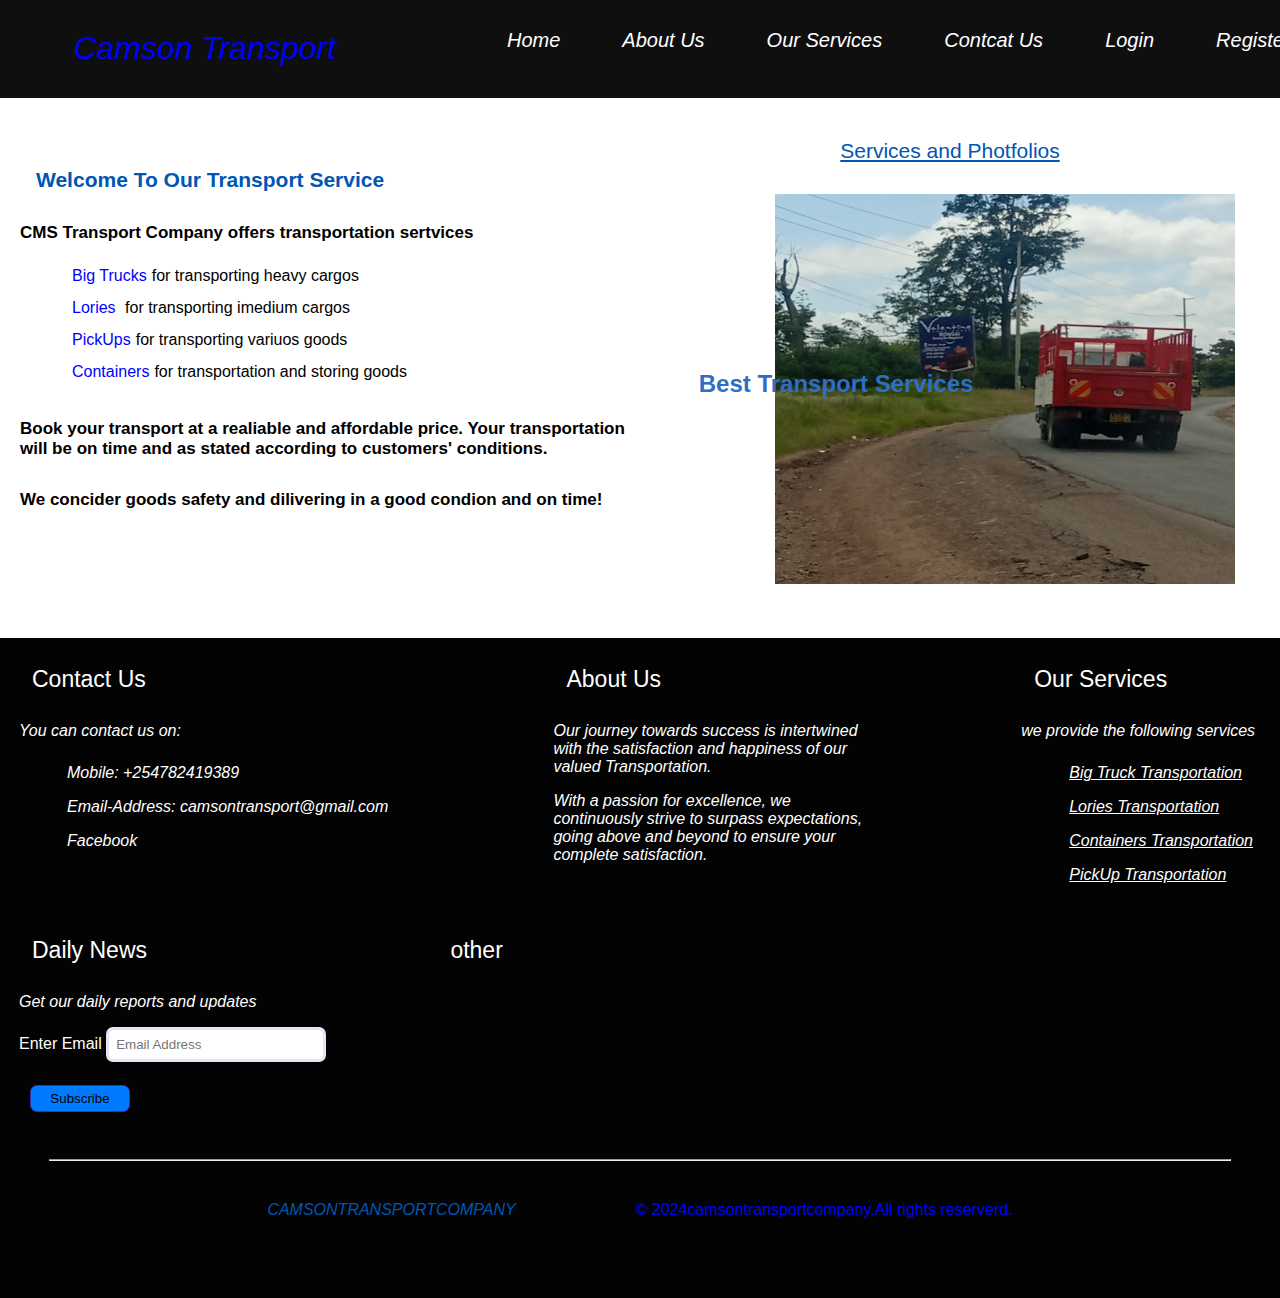
<file: index.html>
<!DOCTYPE html>
<html lang="en">
<head>
    <meta charset="UTF-8">
    <meta name="viewport" content="width=device-width, initial-scale=1.0">
    <title>Camson Transport</title>
    <!-- link to style -->
    <link rel="stylesheet" type="text/css" href="style.css">
    <!-- link with javascript -->
    <script src="script.js"></script>
</head>
<body>
    <div class="header">
        <nav class="navbar">
            <h1>Camson Transport</h1>
            <ul>
                <li><a href="#">Home</a></li>
                <li><a href="#">About Us</a></li>
                <li><a href="#">Our Services</a></li>
                <li><a href="#">Contcat Us</a></li>
                <li><a href="#" onclick="toggleLoginForm()">Login</a></li>
                <li><a href="#" onclick="toggleRegisterOptions()">Register</a></li>
            </ul>
        </nav>
    </div>
    <section>
    <!-- Register options -->
    <div id="register-options" class="registration-options" >
        <p>Register As</p>
        <!-- register as a customer -->
        <button onclick="toggleCustomerRegistrationForm()">Customer</button>
        <!-- register as staff -->
        <button onclick="toggleStaffRegistrationForm()">Staff</button>
        <!-- button for closing registration options -->
        <span class="close-registration-options" onclick="toggleRemoveRegistrationOptions()" style="font-size: larger;">&times;</span>
        <!-- &times - used to display "X" -->
    </div> 
    <!-- Customer registration form -->
    
    <div class="customer-reg-container" id="customer-registration-form">
        <div class="customer-form" id="customer-form">
            <form action="CustomerRegistration.php" class="registration-form" id="customer-form-reg" method="post">
                <h1>Customer Registration Form</h1>
                <div class="customer-form-group">
                    <div id="customerdetailsnameError" style="color: red; font-size: 12px;"></div>
                    <label for="fname">Fisrt Name</label>
                    <input type="text" id="fname" name="fname" placeholder="Firts Name" required>
                    <label for="lname">Last Name</label>
                    <input type="text" id="lname" name="lname" placeholder="Last Name" required>
                    <label for="username">Phone Number:</label>
                    <input type="text" id="phone" name="phone" placeholder="phone number" required>
                    <label for="username">Username:</label>
                    <input type="text" id="username" name="username" placeholder="Username" required>
                    <label for="email">Email</label>
                    <input type="text" id="email" name="email" placeholder="Email Address" required>
                    <label for="password">Password</label>
                    <input type="password" id="password" name="password" placeholder="Enter Password" required>
                    <label for="confirmpassword">Confirm Password</label>
                    <input type="password" id="cpassword" name="cpassword" placeholder="Confirm Passowrd" required>
                    <button type="submit" class="registerbtn" value="Register"  onclick="openLoginForm(event)">Register</button>
                    <!-- hidding customer registration form -->
                    <span class="close-button" onclick="hideCustomerForm()" style="font-size: larger;">&times;</span>
                    <!-- Message element for displaying validation message -->
                    <div id="customerEmptyError" style="color: red; font-size: 13px; font-family: 'Gill Sans', 'Gill Sans MT', Calibri, 'Trebuchet MS', sans-serif; margin-top: 20px;"></div>
                    
                </div>
            </form>
            
        </div>
      </div>
      <!-- staff registration form -->
      <div class="staff-reg-container" id="staff-reg-container">
        <div class="staff-form" id="staff-form">
            <form action="StaffRegistration.php" method="post" id="staff-reg-form">
                <h1>Staff Registration Form</h1>
                <div class="staff_form_reg">
                    <div class="form_1">
                        <label for="role">Role:</label>
                        <select name="role" id="role">
                            <option value="Admin">Admin:</option>
                            <option value="Dispatcher">Dispatcher:</option>
                            <option value="Driver">Driver:</option>
                        </select>
                        <label for="staff_fname">Fisrt Name:</label>
                        <input type="text" name="staff_fname" id="staff_fname" placeholder="First Name" required>
                        <label for="staff_lname">Last Name:</label>
                        <input type="text" name="staff_lname" id="staff_lname" placeholder="Last Name" required>
                        <label for="staff_username">Username:</label>
                        <input type="text" name="staff_username" id="staff_username" placeholder="Username" required>
                        <label for="staff_email">Email</label>
                        <input type="text" id="staff_email" name="staff_email" placeholder="Email Address" required>
                    </div>
                    <div class="form_1">
                        <label for="staff_phone">Phone Number:</label>
                        <input type="text" name="staff_phone" id="staff_phone" placeholder="Phone" required>
                        <label for="staff_address">Address:</label>
                        <input type="text" name="staff_address" id="staff_address" placeholder="Address" required>
                        <label for="id_number">ID Number:</label>
                        <input type="text" name="id_number" id="id_number" required>
                        <label for="staff_password">Password:</label>
                        <input type="password" name="staff_password" id="staff_password" placeholder="Enter Password" required>
                        <label for="staff_cpassword">Confirm Password:</label>
                        <input type="password" name="staff_cpassword" id="staff_cpassword" placeholder="Confirm Password" required>
                    </div>
                </div>
                <button type="submit" value="Register" onclick="openStaffLoginForm(event)" >Register</button>
                <span class="close-button" onclick="hideStaffForm()" style="font-size: larger;">&times;</span>
                <!-- validating againest wrong inputs -->
                <div id="staffError" style="color: red; font-size: 14px; text-align: center; font-weight: 300; font-family: 'Gill Sans', 'Gill Sans MT', Calibri, 'Trebuchet MS', sans-serif;"></div>
                <!-- To Validate the form fields -->
                <div id="staffEmptyError" style="color: red; font-weight: 300; font-size: 14px; font-family: 'Gill Sans', 'Gill Sans MT', Calibri, 'Trebuchet MS', sans-serif; margin-top: 20px; text-align: center;"></div>
            </form>
        </div>
      </div>
      

    <!-- Login form for both staffs and customers-->
    <div class="login-popup" id="login-form">
        <div class="login-container" id="login-container">
            <h1>Login Form</h1>
            <form action="login.php" method="POST" class="loginform-t" id="loginform-t">
                <label for="username" >Enter Username</label>
                <input type="text" id="username" name="username" required>
                <label for="password">Enter Password</label>
                <input type="password" id="password" name="password" required>
                <button type="submit" id="login-button " >Login</button>
                <div id="error-message" style="color: red; font-size: 13px; text-align: center;"></div>
                <!-- hide login form -->
                <span class="close-button" onclick="hideLoginForm()" style="font-size: larger;">&times;</span>

               <a href="#" onclick="displayForgotpasswordpage()">Forgot Password</a>
    
            </form>
        </div>
        
    </div>
    
    <!-- forgot password page -->
    <div class="forgotpasswordpage" id="forgotpasswordpage">
        <div class="forgotpassword">
            <p>forgot password</p>
            <span class="" onclick="hideForgotpasswordpage()" style="font-size: larger; cursor: pointer;">&times;</span>
            <form action="Reset_password.php" id="forgotForm" class="forgotForm" method="POST">
                <label for="usernameForgot">Enter Username:</label>
                <input type="text" name="usernameForgot" id="usernameForgot" required>
                <label for="Role">Role:</label>
                <select id="role" name="role" required>
                    <option value="Admin">Admin</option>
                    <option value="Customer">Customer</option>
                    <option value="Driver">Driver</option>
                    <option value="Dispatcher">Dispatcher</option>
                </select>
                <label for="newpassword">Enter New Password:</label>
                <input type="password" name="newpassword" id="newpassword" required>
                <label for="Confirmnewpassword">Confirm New Password:</label>
                <input type="password" name="confirmnewpassword" id="confirmnewpassword" required>
                <button type="submit">Reset Password</button>
            </form>
         </div>
        

    </div>

    <!-- main section content -->
    <div class="m-section">
        <div class="f-section">
            <h1>Welcome To Our Transport Service</h1>
            <p>CMS Transport Company offers transportation sertvices  </p>
            <ul>
                <li><a href="#">Big Trucks</a>for transporting heavy cargos</li>
                <li><a href="#">Lories </a>for transporting imedium cargos</li>
                <li><a href="#">PickUps</a>for transporting variuos goods  </li>
                <li><a href="#">Containers</a>for transportation and storing goods</li>
            </ul>
            <p>Book your transport at a realiable and affordable price. 
             Your transportation will be on time and as stated according to customers' conditions.</p>
            <p>We concider goods safety and dilivering in a good condion and on time!</p>
        </div>
        <div class="l-section">
            <p>Services and Photfolios</p>
            <div class="change-images">
                <!-- <img id="changing-image" src="images/img2.jpg" alt="loading.."> -->
                <img src="images/img2.jpg" style="margin-left: 100px; padding: 10px; height: 400px; width: 600px;" alt="loading...">
                <div id="text-overlay">Best Transport Services</div>
                <div id="line-overlay"></div>
            </div>
        </div>
    </div>

    <!-- end of main section content -->

  </section>
  <footer>
    <div class="footer-f">
        <div class="contact-us">
            <h1>Contact Us</h1>
            <p>You can contact us on:</p>
            <ul>
                <li>Mobile: +254782419389</li>
                <li>Email-Address: camsontransport@gmail.com</li>
                <li>Facebook</li>
            </ul>
        </div>

        <div class="about-us">
            <h1>About Us</h1>
            <p>Our journey towards success is intertwined with the satisfaction
                 and happiness of our valued Transportation. </p>
            <p>With a passion for excellence,
                we continuously strive to surpass expectations, 
               going above and beyond to ensure your complete satisfaction.</p>
            
        </div>

        <div class="our-services">
            <h1>Our Services</h1>
            <p>we provide the following services</p>
            <ul>
                <li><a href="">Big Truck Transportation</a></li>
                <li><a href="">Lories Transportation</a></li>
                <li><a href="">Containers Transportation</a></li>
                <li><a href="">PickUp Transportation</a></li>
            </ul>
        </div>


    </div>

    <div class="footer-m">
       
        <div class="news-updates">
            <h1>Daily News</h1>
            <p>Get our daily reports and updates</p>
            <form action="#">
                <label for="email">Enter Email</label>
                <input type="text" name="update-email" id="update-email"  placeholder="Email Address" required>
                <button type="updates" class="updates" value="subscribe">Subscribe</button>
            </form>
        </div>
        <div class="other">
            <h1>other</h1>
        </div>
       
    </div>
    <hr>
    <div class="footer-l">
        
        <div class="company-name">
            <p>CAMSONTRANSPORTCOMPANY</p>
        </div>
        <div class="copy">
            <p>&copy; 2024camsontransportcompany.All rights reserverd.</p>
        </div>
    </div>
  </footer>

</body>

</html>
</file>
<file: style.css>
body {
    font-family:'Gill Sans', 'Gill Sans MT', Calibri, 'Trebuchet MS', sans-serif;
    margin: 0;
    padding: 0;
}
.header{
    padding: 0;
    margin: 0;
}
.header .navbar h1{
    color: blue;
    font-style: oblique;
    font-family: 'Gill Sans', 'Gill Sans MT', Calibri, 'Trebuchet MS', sans-serif;
    font-weight: 350;
}
nav{
    display: flex;
    align-items: center;
    justify-content: space-around;
    background-color: hsl(240, 3%, 6%);
    padding: 9px;
    margin-left: -8px;
    margin-right: -8px;
}
nav ul{
    list-style-type: none;
    margin-top: 0;
    padding: 0;
    display: flex;
    margin-right: -120px;
}
nav li {
    margin-right: 10px;
}
nav a{
    text-decoration: none;
    color: #ffffff;
    padding: 11px;
    margin: 0 15px;
    position: relative;
    font-weight: bold;
    font-size: 20px;
    font-style: oblique;
    font-family: 'Gill Sans', 'Gill Sans MT', Calibri, 'Trebuchet MS', sans-serif;
    font-weight: 350;
}
nav a:hover {
    color: blue;
    
}
.navbar a:after {
    content: '';
    display: block;
    position: absolute;
    bottom: 0;
    left: 50%;
    transform: translateX(-50%);
    width: 0;
    /* set thicknes of the line */
    height: 2px;
    background-color: rgb(54, 15, 230);
    /* add a transition effect */
    transition: width 0.3s;
    transition: width 0.3s;
    
}
.navbar a:hover:after {
    width: 100%;
}
/* homepage */
section {
    padding: 20px;
    position: relative;
  }
.registration-options.active {
    display: block;
    background-color: white;
  }

  .registration-options {
    position: absolute;
    z-index: 9999;
    background-color: #e2dff0;
    position: absolute;
    top: 0;
    right: 0;
    width: 120px;
    padding: 5px;
    border: 1px solid #ccc; 
    border-radius: 4px;
    display: none;
  }
  .registration-options P{
    color: blue;
    font-size: 17px;
    margin-top: -5px;
    padding: 2px;
  }
  
  .registration-options button {
    display: block;
    margin-bottom: 5px;
    cursor: pointer;
    background-color: blue;
    color: white;
    padding: 3px;
    width: 80px;
    border-radius: 5px;
    border: 1px solid blue;
  }
  .registration-options .close-registration-options{
    position: absolute;
    top: 10px;
    right: 10px;
    cursor: pointer;
  }

/*login*/
.login-popup{
    display: none;
    position: fixed;
    top: 0;
    left: 0;
    width: 100%;
    height: 100%;
    /* semi-transparent background */
    background-color: rgba(32, 30, 30, 0.5);
    /* to ensure it is on top of other content */
    z-index: 9999;
}
.login-container {
    position: absolute;
    top: 40%;
    left: 50%;
    width: 281px;
    height: 350px;
    transform: translate(-50%, -50%);
    background-color: #f4f4f4;
    padding: 20px;
    border: 1px solid #ccc;
    border-radius: 5px;
   /* to ensure it is on top of other content */
   z-index: 9999;
}
.login-container h1{
    text-align: center;
    color: #0056b3;
}
.loginform-t{
    display: flex;
    flex-direction: column;
}
.loginform-t label {
    color: #007BFF;
    font-size: 18px;
    margin-bottom: 20px;
}

.loginform-t input{
    width: 200px;
    padding: 2px;
    border: 1px solid #ccc;
    border-radius: 7px;
    margin-bottom: 20px;
}
.login-container button[type="submit"]{
    background-color: #007BFF;
    color: #fff;
    border: none;
    margin-top: 20px;
    margin-left: 50px;
    padding: 10px 30px;
    border-radius: 5px;
    cursor: pointer;
    width: 120px;
}

.login-container .close-button{
    position: absolute;
    top: 10px;
    right: 10px;
    cursor: pointer;
}


/*Registration*/
/* customer form */
.customer-reg-container {
    position: fixed;
    display: none;
    top: 0;
    left: 0;
    width: 100%;
    height: 100%;
    /* add a blur effect */
    backdrop-filter: blur(0px);
    /* semi-transparent background */
    background-color: rgba(32, 30, 30, 0.5);
    /* to ensure it is on top of other content */
    z-index: 9999;
    
}
.customer-form {
    position: fixed;
    top: 40%;
    left: 50%;
    width: 360px;
    height: 497px;
    transform: translate(-50%, -50%);
    background-color: #fff;
    padding: 20px;
    border-radius: 8px;
    box-shadow: 0 2px 4px rgba(0, 0, 0, 0.1);
    z-index: 10000;
    display: none;

    
}
.customer-form h1{
    color: #3b20d3;
    font-size: 23px;
}
.customer-form-group{
    display: flex;
    flex-direction: column;
}

#customer-form label{
    color: hsl(226, 77%, 36%);
    font-size: 15px;
    /* padding: 3px; */
}
#customer-form input[type="text"]
{
    width: 60%; 
    padding: 5px;
    margin-bottom: 8px;
    border: 1px solid #ccc;
    border-radius: 5px;
}
#customer-form input[type="password"] {
    width: 60%; 
    padding: 3px;
    margin-top: 3px;
    margin-bottom: 8px;
    border: 1px solid #ccc;
    border-radius: 5px;
}
/* style for customer register button */
#customer-form button[type="submit"]{
    width: 30%;
    padding: 8px 15px;
    background-color: #3b20d3;
    color: white;
    border: none;
    border-radius: 5px;
    cursor: pointer;
}
/* close customer registration form */
.customer-form .close-button{
    position: absolute;
    top: 10px;
    right: 10px;
    cursor: pointer;
}
/* end of customer registration form */
 

/* Staff Registration Form */

.staff-reg-container{
    position: fixed;
    display: none;
    top: 0;
    left: 0;
    width: 100%;
    height: 100%;
    /* add a blur effect */
    backdrop-filter: blur(0px);
    /* semi-transparent background */
    background-color: rgba(32, 30, 30, 0.5);
    /* to ensure it is on top of other content */
    z-index: 9999;
    
}
.staff-form{
    display: none;
    position: fixed;
    top: 40%;
    left: 50%;
    height: 495px;
    transform: translate(-50%, -50%);
    background-color: #fff;
    padding: 20px;
    border-radius: 8px;
    box-shadow: 0 2px 4px rgba(0, 0, 0, 0.1);
    z-index: 10000;
}

.staff-form h1{
    text-align: center;
    font-size: 17px;
    font-family: 'Lucida Sans', 'Lucida Sans Regular', 'Lucida Grande', 'Lucida Sans Unicode', Geneva, Verdana, sans-serif;
    color: #25238df8;
}
.staff_form_reg{
    display: flex;
    justify-content: center;
}
.staff_form_reg label{
    color: rgb(55, 146, 207);
    font-size: 15px;
    display: block;
    margin-bottom: 15px;
    padding: 2px;
    font-weight: bold;
}
.staff-form select{
    padding: 3px;
    margin-top:-10px;
    margin-bottom: 8px;
    border: 1px solid #ccc;
    border-radius: 5px;
    color: blue;
}
.staff_form_reg input[type="text"], input[type="password"], input[type="date"]{
    padding: 3px;
    margin-top:-10px;
    margin-bottom: 8px;
    border: 1px solid #ccc;
    border-radius: 5px;
}
.form_1{
    margin: 8px;
    padding: 15px;
}
.staff-form button[type="submit"]{
    background-color: #007BFF;
    color: #fff;
    border: none;
    margin-left: 170px;
    margin-top: -50px;
    padding: 8px 10px;
    border-radius: 5px;
    cursor: pointer;
}
 /* Style for the close button */
 .staff-form .close-button {
    position: absolute;
    top: 10px;
    right: 10px;
    cursor: pointer;
}



/* forgot password style */

.forgotpasswordpage{
    top: 0;
    left: 0;
    width: 100%;
    height: 100%;
    /* add a blur effect */
    backdrop-filter: blur(0px);
    /* semi-transparent background */
    background-color: rgba(32, 30, 30, 0.5);
    /* to ensure it is on top of other content */
    z-index: 9999;
    display: none;
    position: fixed;

}
.forgotpassword{
    position: fixed;
    top: 40%;
    left: 50%;
    width: 300px;
    height: 400px;
    transform: translate(-50%, -50%);
    background-color: #fff;
    padding: 20px;
    border-radius: 8px;
    box-shadow: 0 2px 4px rgba(0, 0, 0, 0.1);
    z-index: 10000;
    /* display: none; */
}
.forgotForm label{
    color: rgb(55, 146, 207);
    font-size: 15px;
    display: block;
    margin-bottom: 15px;
    padding: 2px;
    font-weight: bold;
}
#role{
    padding: 3px;
    margin-top:-10px;
    margin-bottom: 8px;
    border: 1px solid #ccc;
    border-radius: 5px;
}
.forgotForm input[type="text"], input[type="password"]{
    padding: 3px;
    margin-top:-5px;
    margin-bottom: 8px;
    border: 1px solid #ccc;
    border-radius: 5px;
}
.forgotForm [type="submit"]{
    background-color: #007BFF;
    color: #fff;
    border: none;
    top: 85%;
    left: 5%;
    position: absolute;
    padding: 8px 10px;
    border-radius: 5px;
    cursor: pointer;
}


/* main section */
.m-section{
    width: 100%;
    height: 500px;
    display: flex;
    
}
.f-section{
    width: 50%;

}
.f-section h1{
    font-family: 'Gill Sans', 'Gill Sans MT', Calibri, 'Trebuchet MS', sans-serif;
    color: #0056b3;
    font-size: 21px;
    font-weight: bold;
    position: relative;
    animation: moveText 5s infinite;
    margin-top: 50px;
    margin-left: 16px;
}
@keyframes moveText {
    1%{ left: 0; color: #0056b3; font: 23px;}
    40%{ left: 40%; color: red; font-size: 25px;}
    100%{ left: 0; color: black; font: 19px;}
}
.f-section p{
    margin-top: 31px;
    font-family: 'Gill Sans', 'Gill Sans MT', Calibri, 'Trebuchet MS', sans-serif;
    color: black;
    font-weight: bold;
    font-size: 17px;
}
.f-section ul li{
    list-style: none;
    padding: 7px;
    font-family: 'Gill Sans', 'Gill Sans MT', Calibri, 'Trebuchet MS', sans-serif;

}
.f-section ul li a{
    text-decoration: none;
    color: blue;
    cursor: pointer;
    padding: 5px;
}
.l-section{
    width: 50%;
    /* background-color: #0056b3; */
}
.l-section P{
    text-align: center;
    font-size: 21px;
    color: #0056b3;
    font-family: 'Gill Sans', 'Gill Sans MT', Calibri, 'Trebuchet MS', sans-serif;
    text-decoration: underline;
}
.l-section .change-images{
    position: relative;
    /* background-color: aqua; */
    width: 92%;
    margin: 20px 25px;
    height: 80%;
    overflow: hidden;

}
#changing-image{
    width: 95%;
    height: 90%;
    margin: 13px;
    border: 2px solid #ddd;
    border-radius: 5px;
    box-sizing: 0 0 5px rgba(0, 0, 0, 0.3);
    display: block;
}
#text-overlay {
    position: absolute;
    top: 50%;
    left: 30%;
    transform: translate(-50%, -50%);
    color: rgb(46, 111, 197);
    font-size: 24px;
    font-weight: bold;
    animation: slideLeft 5s linear forwards;
    
}
@keyframes slideLeft {
    form {
        opacity: 0;
        transform: translateX(100%);
    }
    to {
        opacity: 1;
        transform: translateX(0);
    }
}
/* footer */
footer{
    background-color: hwb(0 1% 99%);
    color: #ffffff;
    margin-left: -8px;
    margin-right: -8px;
    padding: 0 27px ;
    margin-bottom: -30px;
    
}
footer .footer-f{
    display: flex;
    justify-content: space-between;
}
footer h1{

    font-size: 23px;
    padding: 13px;
    font-family: 'Gill Sans', 'Gill Sans MT', Calibri, 'Trebuchet MS', sans-serif;
    font-weight: 300;
}
.contact-us p{
    font-style: oblique;
    font-family: 'Gill Sans', 'Gill Sans MT', Calibri, 'Trebuchet MS', sans-serif;
    font-weight: 300;
}
.contact-us ul li{
    font-style: oblique;
    font-family: 'Gill Sans', 'Gill Sans MT', Calibri, 'Trebuchet MS', sans-serif;
    font-weight: 300;
    padding: 8px;
    list-style: none;
}
.our-services p{
    font-style: oblique;
    font-family: 'Gill Sans', 'Gill Sans MT', Calibri, 'Trebuchet MS', sans-serif;
    font-weight: 300;
}
.our-services ul li{
    font-style: oblique;
    font-family: 'Gill Sans', 'Gill Sans MT', Calibri, 'Trebuchet MS', sans-serif;
    font-weight: 300;
    padding: 8px;
    list-style: none;
}
.our-services ul li a{
    cursor: pointer;
    color:#ffffff;
}
.about-us{
    width: 25%;
}
.about-us p{
    font-style: oblique;
    font-family: 'Gill Sans', 'Gill Sans MT', Calibri, 'Trebuchet MS', sans-serif;
    font-weight: 350;
    
}
footer .footer-m{
    padding-bottom: 7%;
    display: flex;
    justify-content: space-between;
}
.footer-m .news-updates p{
    font-style: oblique;
    font-family: 'Gill Sans', 'Gill Sans MT', Calibri, 'Trebuchet MS', sans-serif;
    font-weight: 350;
}
.footer-m .news-updates label{
    color: white;
    font-family: 'Gill Sans', 'Gill Sans MT', Calibri, 'Trebuchet MS', sans-serif;
    font-weight: 350;
}
.footer-m input[type="text"]{
    width: 200px;
    padding: 7px;
    margin-bottom: 2px !important;
    border: 3px solid hsl(249, 56%, 93%);
    border-radius: 7px;
}
.footer-m button[type="updates"]{
    width: 100px;
    padding: 5px;
    /* margin-bottom: 2px !important; */
    background-color: #007BFF;
    border: 1px solid hsl(249, 56%, 41%);
    border-radius: 7px;
    cursor: pointer;
    position: absolute;
    left: 30px;
    margin-top: 58px;
}
.other {
    margin-right: 60%;
}

hr{
    width: 95%;

}
.footer-l{
    margin-bottom: 5%;
    display: flex;
    justify-content: space-between;
    margin: 2% 20%;
    padding-bottom: 5%;
}
.footer-l .company-name p{
    color: #0056b3;
    font-style: oblique;
    font-family: 'Gill Sans', 'Gill Sans MT', Calibri, 'Trebuchet MS', sans-serif;
    font-weight: 350;
}
.footer-l .copy p{
    color: blue;
}

.error{
    color: red;
}



/* customer booking page */
/* style for main dashboard  */

.dashboard_container{
    background-color: #108898;
    width: 100%;
    height: auto;
    padding: 15px;
    /* position: fixed; */
}
/* style for company logo */
.dashboard_container .company-logo {
    position: absolute;
}
.dashboard_container .company-logo .logo_logo1 {
    color: crimson;
    font-size: 20px;
}
.dashboard_container .company-logo .logo_logo2 {
    color: rgb(44, 39, 39);
    font-size: 25px;
}
.dashboard_container .company-logo .logo_logo3 {
    color: rgb(101, 203, 22);
    font-size: 25px;
}
.dashboard_container .company-logo .logo_text{
    margin-top: -55px;
    margin-left: 100px;
}
.dashboard_container .company-logo .logo_text1{
    font-size: 35px;
    color: rgb(53, 47, 47);
}
.dashboard_container .company-logo .logo_text2{
    font-size: 20px;
    color: #1633c2;
}
.dashboard_container .company-logo .logo_text3{
    color: hsl(291, 84%, 51%);
    font-size: 35px;
}
.dashboard_container .company-logo .logo_text4{
    color: rgb(50, 46, 44);
    font-size: 25px;
}
.dashboard_container .company-logo .logo_text5{
    color: rgb(217, 14, 14);
    font-size: 35px;
}
.dashboard_container .company-logo .logo_text6{
    color: rgb(70, 17, 131);
    font-size: 20px;
}


/* style for user profile */




.dashboard_container  .welcome_user{
    position: absolute;
    right: 0;
    margin-right: 70px;
    margin-top: 20px;
    color: white;
    text-decoration: underline;
}
#customer_ID{
    color: white;
    text-decoration: none;
    position: absolute;
    left: 130px;
    top: -0px;
    /* display: none; */
}

.customer-links nav-link{
    margin-top: -25px;
    padding: 7px;
    display: flex;
    justify-content: center;
}
.customer-links li{
    list-style: none;
    padding:30px ;
}
.customer-links li a{
    text-decoration: none;
    color: white;
}
.customer-links li :hover{
    background-color: blue;
    padding: 5px;
    border: 1px solid blue;
    border-radius: 5px;
}
.dashboard_content{
    background-color: white;
    margin-left: 20px;
    margin-right: 40px;
    border: 1px solid white;
    border-radius: 5px;
}
.dashboard_content p{
    text-align: center;
    margin-top: 50px;
    color: rgb(82, 75, 75);
}
.dashboard_content ul{
    display: flex;
    justify-content: center;
}
.dashboard_content ul li{
    list-style: none;
    padding: 15px;
    margin-left: -20px;
    color: blue;
    text-decoration: underline;
}
.dashboard_content ul li a{
    text-decoration: none;
    color: blue;

}
/* dashboar content */
.content_Container {
    display: flex;
}
.content-of-dashboard{
    width: 45%;
    height: auto;
    margin: 50px;
    /* background-color: #26de19; */
    
}
.content-of-dashboard h1{
    font-size: 17px;
    color: hsl(302, 76%, 47%);
    text-align: center;
    font-family: 'Gill Sans', 'Gill Sans MT', Calibri, 'Trebuchet MS', sans-serif;
    font-weight: 200;
}
.content-of-dashboard p{
    font-size: 14px;
    font-weight: 200;  
    margin-top: -1px; 
    text-align: left;
    margin-left: 50px;
    color: black;
    font-family: 'Gill Sans', 'Gill Sans MT', Calibri, 'Trebuchet MS', sans-serif;
    font-weight: 200;
    padding: 10px;
    line-height: 30px;
    margin-bottom: -20px;
}
.content-of-dashboard .content-of-dashboard_links a{
    display: flex;
    margin-left: 40px;
    padding: 20px;
    text-decoration: none;
    font-family: 'Gill Sans', 'Gill Sans MT', Calibri, 'Trebuchet MS', sans-serif;
    font-weight: 200;
    cursor: pointer;
    color: blue;
}
.content-of-dashboard .content-of-dashboard_links p{
    color: black;
    position: absolute;
    margin-top: -30px;
    margin-left: 50px;
}
/* transport services portfolion style */
.content-of-dashboard .Transport_service_portfolio h1{
    text-align: center;
    font-family: 'Gill Sans', 'Gill Sans MT', Calibri, 'Trebuchet MS', sans-serif;
    color: black;
    text-decoration: underline;
}

.content-of-dashboard .Transport_service_portfolio .image_text{
    position: absolute;
    margin-left: 230px;
    font-size: 18px;
    font-weight: bold;
    color: hsl(235, 89%, 39%);
}
.content-of-dashboard .Transport_service_portfolio .image-portfolio{
    width: 80%;
    height: 300px;
    margin-bottom: 30px;
    margin-left: 60px;
    margin-top: 50px;
    background-color: white;
    border: 1px solid white;
    border-radius: 5px;
    position: relative;
    overflow: hidden;
}
.content-of-dashboard .Transport_service_portfolio .image-portfolio .image {
    position: absolute;
    right: -100%;
    transition: right 1s ease;
    width: 400px;
    height: 350px;
    margin-top: 20px;
    margin-left: 10px;
}


/* style for booking */
.booking-form {
    font-family: 'Gill Sans', 'Gill Sans MT', Calibri, 'Trebuchet MS', sans-serif;
    margin-left: 20px;
}
/* style for goods information display */
#booking-formGoodsInformation{
    background-color: rgba(240, 240, 240, 0.9);
    backdrop-filter: blur(8px);
    height: 500px;
    top: 20%;
    display: none;
    position: fixed;
    margin-left: 100px;
    margin-right: 100px;
    width: 87%;
    right: -100%;
    z-index: 999;
    transition: right 0.5s ease-in-out;
}
#back-to-dashboard{
    position: absolute;
    cursor: pointer;
    background-color:black;
    color: white;
    margin-left: 12%;
    margin-top: 3%;
    border: 1px solid black;
    border-radius: 5px;
    width: 50px;
    padding: 4px; 
}
/* end */
.customer-information-feilds {
    display: flex;
    flex-direction: row;
}
.custom-information-form #buttonContinue_booking {
    background-color: #0f1de3;
    color: white;
    /* position: absolute; */
    margin-left: 57%;
    margin-top: -30px;
    width: 70px;
    padding: 4px;
    border: 1px solid blue;
    border-radius: 3px;
    cursor: pointer;
}
.customer-feild-information {
    display: flex;
    flex-direction: column;
    padding: 20px;
    margin-top: 8px;
}
#description{
    width: 220px;

}
#goods-information {
    margin-left: 130px;
}
#goods-information select {
    width: 90%;
    padding: 3px;
    margin-left: 20px;
    margin-bottom: 9px;
    margin-bottom: 5px;
    border: 1px solid #ccc;
    border-radius: 5px;
}
#goods-information input{
    width: 90%;
}
.goods_information {
    position: absolute;
    margin-top: 15px;
    margin-left: 30%;
    padding: 40px;
    display: flex;
    flex-direction: column;
}
#delivery-date {
    margin-top: 7px;
}
.customer-feild-information h1{
    font-size: 20px;
    font-weight: 600;
    margin-left: 20px;
    
}
.customer-feild-information label {
    margin-left: 19px;
    margin-bottom: 4px;
    font-size: 14px;
    font-weight: 300;
}
.customer-feild-information input{
    width: 90%;
    padding: 3px;
    margin-left: 20px;
    margin-bottom: 3px;
    /* margin-bottom: 8px; */
    border: 1px solid #ccc;
    border-radius: 3px;

}
.customer-information-feilds textarea{
    width: 60%;
    padding: 3px;
    margin-left: 20px;
    margin-bottom: 3px;
    /* margin-bottom: 8px; */
    border: 1px solid #ccc;
    border-radius: 4px;
}
/* buttonContinue_booking */

/* vehicle on book transport */
.vehicle-booking-information_container{
    position: absolute;
    display: none;
    z-index: 1000;
    background-color: rgba(240, 240, 240, 0.9);
    backdrop-filter: blur(8px);
    top: 15%;
    margin-left: 100px;
    margin-right: 100px;
    /* position: fixed; */
}
/* style to return back */
.vehicle-booking-information_container #returnback_booking{
    background-color: #18181a;
    color: white;
    /* margin-left: 100px; */
    margin-top: 15px;
    width: 50px;
    padding: 4px;
    border: 1px solid rgb(154, 154, 158);
    border-radius: 3px;
    cursor: pointer;
     
}
.vehicle-booking-information {
    margin: 11px;
    height: 100px;
    margin-bottom: 5%;
   
}
.vehicle-booking-information h1{
    font-size: 18px;
    font-weight: 600;
    margin-top: 15px;
    text-align: left;
}
.vehicle-booking-information p{
    font-size: 15px;
    font-weight: 600;
    /* padding:3px 5px ; */
    color: #00b345;
}
.vehicle-booking-information ul {
    display: flex;
    flex-direction: row;
}
.vehicle-booking-information p{
    margin-top: -5px;
}
.vehicle-booking-information ul li {
    list-style: none;
}
.vehicle-booking-information ul li a {
    padding: 11px;
    font-size: 17px;
    cursor: pointer;
}
.custom-information-form button {
    margin-bottom: 100px;
    
}


.vehicleAvailable-list tr, th {
    font-size: 11px;
}
.Vahicle-list-Table {
    /* background-color: white; */
    font-size: 16px;
    font-weight: 400;
    font-family: 'Gill Sans', 'Gill Sans MT', Calibri, 'Trebuchet MS', sans-serif;
   
}
.Vahicle-list-Table tr td{
    color: black;
    font-weight: 100;
    font-size: 13px;
    padding: 5px;
    width: 5%;
}
tr .bookBtn{
    background-color: #26de19;
    color: white;
    padding: 1px 7px;
    width: 70px;
    border: 1px solid rgb(0, 255, 21);
    border-radius: 2px;
    cursor: pointer;
    position: absolute;
    margin-top: -15px;


}
.transaction-details h1{
    color: #5244ae;
    font-size: 20px;
    text-decoration: underline;
    text-align: center;
    font-family:'Gill Sans', 'Gill Sans MT', Calibri, 'Trebuchet MS', sans-serif;
}
.transaction-details-show {
    position: fixed;
    display: none;
    top: 0;
    left: 0;
    width: 100%;
    height: 100%;
    backdrop-filter: blur(0px); /* Add a blur effect */
    background-color: rgba(32, 30, 30, 0.5); /* Semi-transparent background */
    z-index: 9999; /* Ensure it's on top of other content */
}
.transaction-details {
    display: none;
    position: fixed;
    top: 50%;
    left: 50%;
    transform: translate(-50%, -50%);
    width: 30%;
    height: 60%;
    padding: 20px;
    border: 2px solid rgb(242, 238, 238);
    border-radius: 5px;
    z-index: 1000;
    background-color: white;
}
.transaction-details button[type='submit']{
    background-color: #11e331;
    color: #fff;
    border: none;
    padding: 6px 5px;
    border-radius: 5px;
    cursor: pointer;
    width: 70px;
    position: absolute;
    left: 35%;
    top: 90%;
}
.transaction-details button[type='cancle']{
    background-color:rgb(101, 94, 94)e;
    color: black;
    border: none;
    cursor: pointer;
    font-size: 14px;
    position: absolute;
    left: 60%;
    top: 90%;
}
 /* Style for the close button */
.transaction-details .close-button {
    position: absolute;
    top: 20px;
    right: 40px;
    cursor: pointer;
}
#transactionDetails {
    font-family:'Gill Sans', 'Gill Sans MT', Calibri, 'Trebuchet MS', sans-serif;
    font-size: 18px;
    color: #000;
}
.transactionDetails-text {
    color: #5244ae;
    font-size: 15px;
    margin-left: 11px;
    text-decoration: underline;

}
#vehicle-type, #vehicle-plate, #vehicle-capacity, #vehicle-status {
     color: rgb(73, 74, 71); 
    font-size: 14px;
}
.error-message{
    color: red;
}

.goodsinformation{
    position: absolute;
    top: 1%;
    margin-left: 42%;
    margin-top: 57px;
    font-family:'Gill Sans', 'Gill Sans MT', Calibri, 'Trebuchet MS', sans-serif;
}
.goodsinformation #goods-text-information{
    color: #5244ae;
    font-size: 15px;
    /* margin-left: 11px; */
    text-decoration: underline;
}
.goodsinformation p{
    color: rgb(73, 74, 71); 
    font-size: 14px;
}
#test{
    background-color: #dddddd;
}
/* payment method and procedure */
.payment_service {
    display: none;
    position: absolute;
    bottom: -120px;
    left: 50%;
    transform: translateX(-50%);
    width: 500px;
    height: 465px;
    border: 1px solid grey;
    border-radius: 4px;
    backdrop-filter: blur(0px);
    background-color: rgba(218, 212, 212, 0.5); 
    z-index: 9998; 
}
.payment-details{
    /* display: none; */
    position: fixed;
    top: 50%;
    left: 50%;
    transform: translate(-50%, -50%);
    width: 330px;
    height: 370px;
    padding: 20px;
    border: 2px solid white;
    border-radius: 5px;
    z-index: 1000;
    background-color: white;
    
}
.payment_service.active {
    display: block;
    animation: slideUp 0.5s ease forwards;
}
@keyframes slideUp {
    from{
        bottom: -50px;
    }
    to {
        bottom: calc(20% - 100px); /* center verticaly */
    }
}
.payment-details h2{
    text-align: center;
    color: #181918;
    font-family: 'Gill Sans', 'Gill Sans MT', Calibri, 'Trebuchet MS', sans-serif;
    font-size: 100;
    font-size: 15px;
}
.payment-details p {
    text-align: left;
    font-size: 14px;
    font-family: 'Gill Sans', 'Gill Sans MT', Calibri, 'Trebuchet MS', sans-serif;
}
.payment-details #close-payment{
    background-color: #3b20d3;
    color: white;
    border: 1px solid #3b20d3;
    border-radius: 4px;
    position: absolute;
    top: 80%;
    left: 35%;
    padding: 5px 6px;
    width: 80px;
    cursor: pointer;

}
.payment-details .servcies1{
    margin: 10px;
    color: #111211;
    font-weight: bold;
    margin-top: 40px;
    font-size: 14px;
}
.payment-details .servcies2{
    margin: 10px;
    color: #131413;
    font-weight: bold;
    margin-top: 10px;
    font-size: 14px;
}
.payment-details .servcies3{
    margin: 10px;
    color: #161716;
    font-weight: bold;
    margin-top: 10px;
    font-size: 14px;
}
.payment-details .servcies4{
    margin: 10px;
    color: #00b345;
    font-weight: bolder;
    margin-top: 40px;
    font-size: 15px;
}





#vehcile_display {
    color: rgb(27, 99, 141);
    font-size: 13px;
    margin-bottom: -10px;
    text-decoration: underline;
}


/* style for ending customer dashboar */
.customer-dashboar-footer{
    margin-top: 20px;
    margin-left: 50px ;
    margin-right: 50px;
    margin-bottom: 20px;
    border: 1px solid #114275;
    border-radius: 5px;
    height: 450px;
    background-color: #114275;
}
.customer-dashboar-footer{
    display: flex;
    flex-direction: row;
    justify-content: space-between;
}
.customer-dashboar-footer .footer-content{
    margin-left: 100px;
    margin-right: 100px;
}
.customer-dashboar-footer .footer-content #footer-pp{
    font-size: 15px;
    font-family: 'Gill Sans', 'Gill Sans MT', Calibri, 'Trebuchet MS', sans-serif;
    width: 300px;
    margin-left: -25px;
}
.customer-dashboar-footer .footer-content #footer-p{
    font-size: 15px;
    font-family: 'Gill Sans', 'Gill Sans MT', Calibri, 'Trebuchet MS', sans-serif;
}
.customer-dashboar-footer .footer-content li{
    list-style: none;
}
.customer-dashboar-footer .footer-content li a{
    text-decoration: none;
    color: #ab872d;
    font-family: 'Gill Sans', 'Gill Sans MT', Calibri, 'Trebuchet MS', sans-serif;
    padding: 2px;
}
 
 
.customer-dashboar-footer .company-name p{
    margin-top: 80px;
    position: absolute;
    right: 40%;
    font-weight: 200;

}
.customer-dashboar-footer .copy p{
    position: absolute;
    right: 37%;
    margin-top: 130px;
    font-weight: 100;
    font-size: 14px;
}
</file>
